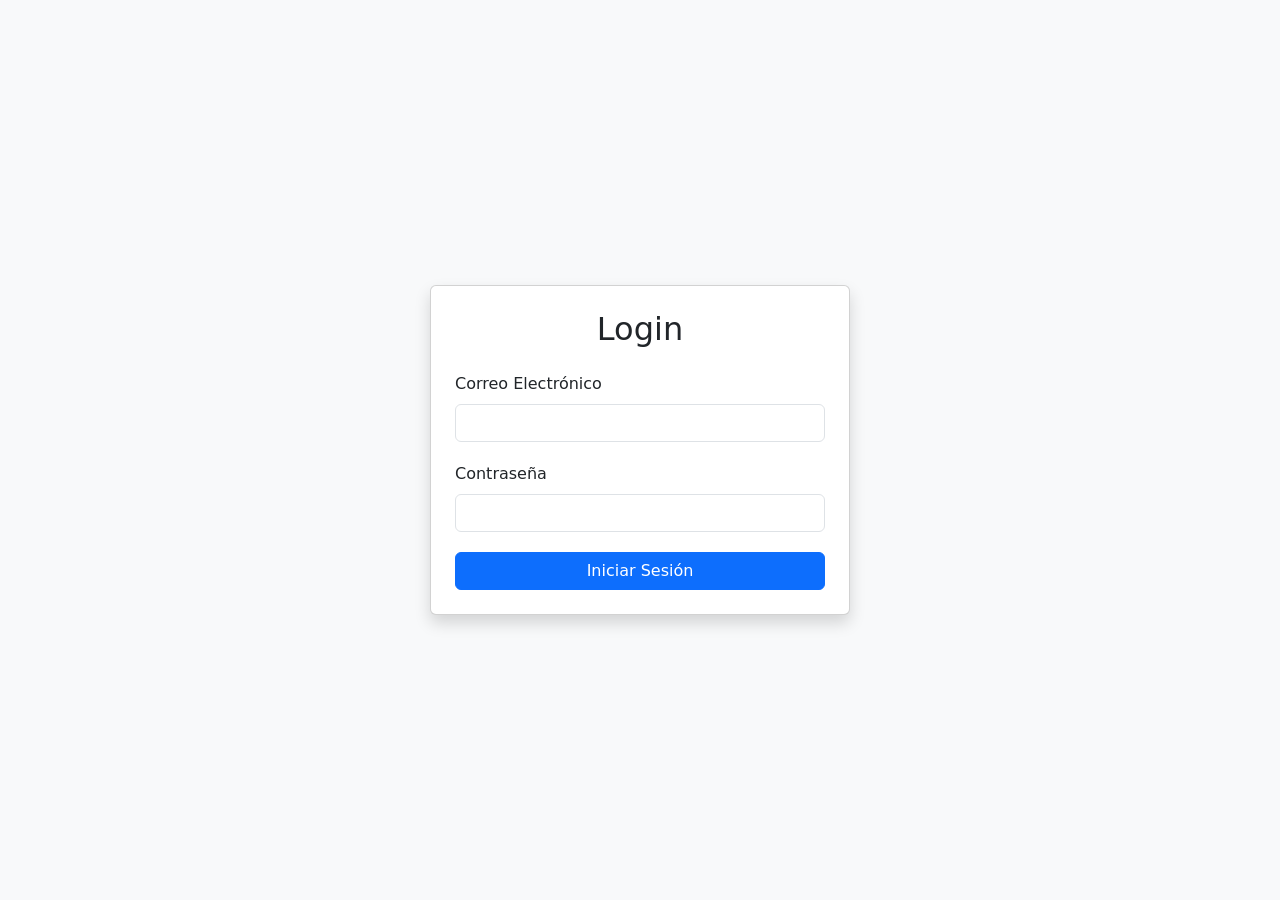
<file: login.html>
<!DOCTYPE html>
<html lang="en">
    <head>
        <meta charset="UTF-8">
        <meta http-equiv="X-UA-Compatible" content="IE=edge">
        <meta name="viewport" content="width=device-width, initial-scale=1.0">
        <link href="https://cdn.jsdelivr.net/npm/bootstrap@5.3.0/dist/css/bootstrap.min.css" rel="stylesheet">
        <title>Login</title>
    </head>
    <body class="bg-light">
        <div class="container vh-100 d-flex justify-content-center align-items-center">
            <div class="card shadow p-4" style="max-width: 420px; width: 100%;">
                <h2 class="text-center mb-4">Login</h2>
                <div class="mb-3">
                    <label for="correo" class="form-label">Correo Electrónico</label>
                    <input type="email" id="correo" class="form-control">
                    <div id="mensajeCorreo" class="form-text text-danger"></div>
                </div>

                <div class="mb-3">
                    <label for="password" class="form-label">Contraseña</label>
                    <input type="password" id="password" class="form-control">
                    <div id="mensajePassword" class="form-text text-danger"></div>
                </div>
                <button id="btnLogin" class="btn btn-primary w-100">Iniciar Sesión</button>
            </div>
        </div>

        <script src="https://cdn.jsdelivr.net/npm/bootstrap@5.3.0/dist/js/bootstrap.bundle.min.js"></script>
        <script type="module" src="js/login.js"></script>
    </body>
</html>
</file>
